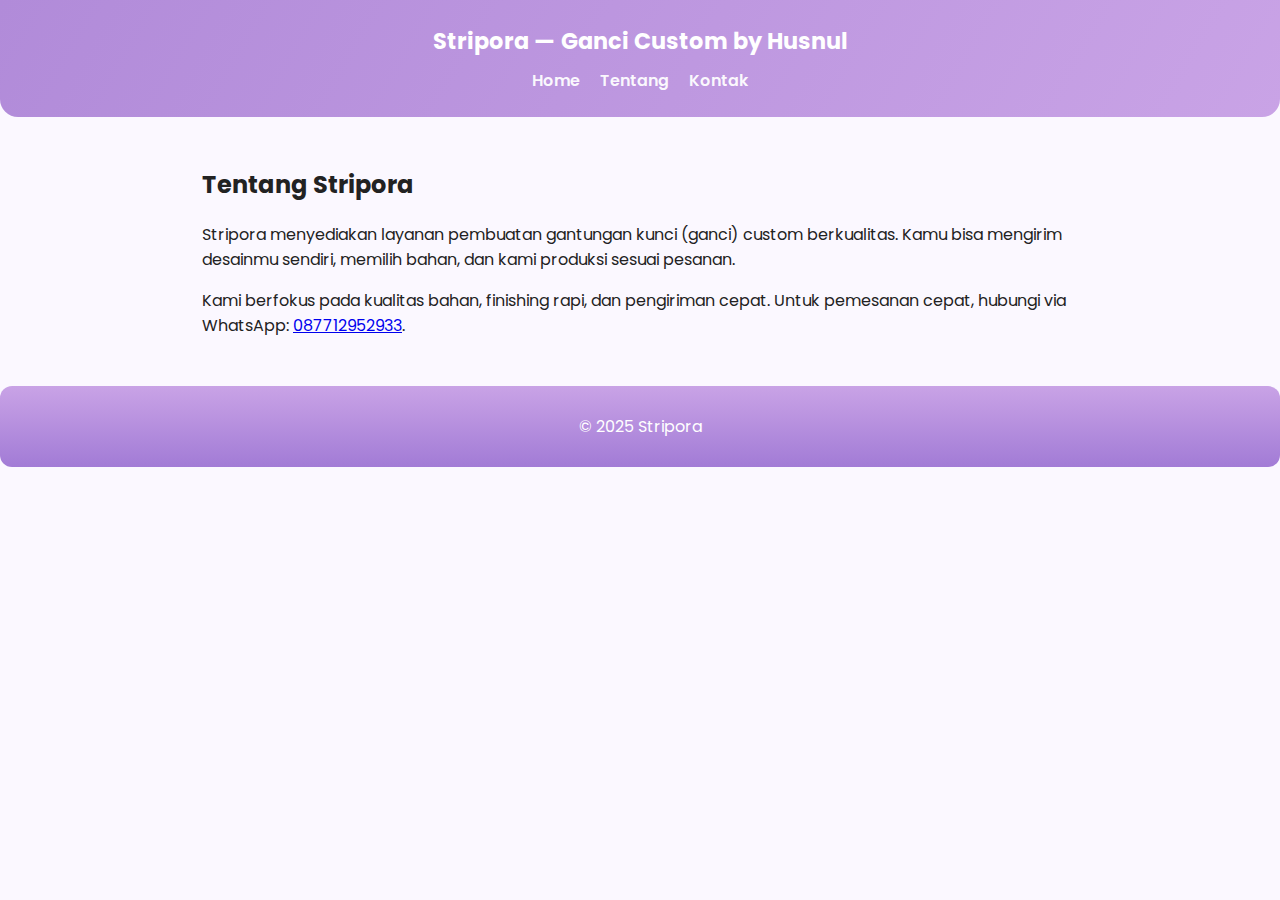
<file: about.html>
<!DOCTYPE html>
<html lang="id">
<head>
  <meta charset="utf-8"/>
  <meta name="viewport" content="width=device-width, initial-scale=1"/>
  <title>Tentang — Stripora</title>
  <link rel="stylesheet" href="style.css" />
</head>
<body>
  <header>
    <h1>Stripora — Ganci Custom by Husnul</h1>
    <nav class="nav">
      <a href="index.html">Home</a>
      <a href="about.html">Tentang</a>
      <a href="contact.html">Kontak</a>
    </nav>
  </header>
  <main class="container">
    <section class="about">
      <h2>Tentang Stripora</h2>
      <p>Stripora menyediakan layanan pembuatan gantungan kunci (ganci) custom berkualitas. Kamu bisa mengirim desainmu sendiri, memilih bahan, dan kami produksi sesuai pesanan.</p>
      <p>Kami berfokus pada kualitas bahan, finishing rapi, dan pengiriman cepat. Untuk pemesanan cepat, hubungi via WhatsApp: <a href="https://wa.me/628771295293">087712952933</a>.</p>
    </section>
  </main>
  <footer>
    <p>© 2025 Stripora</p>
  </footer>
</body>
</html>
</file>
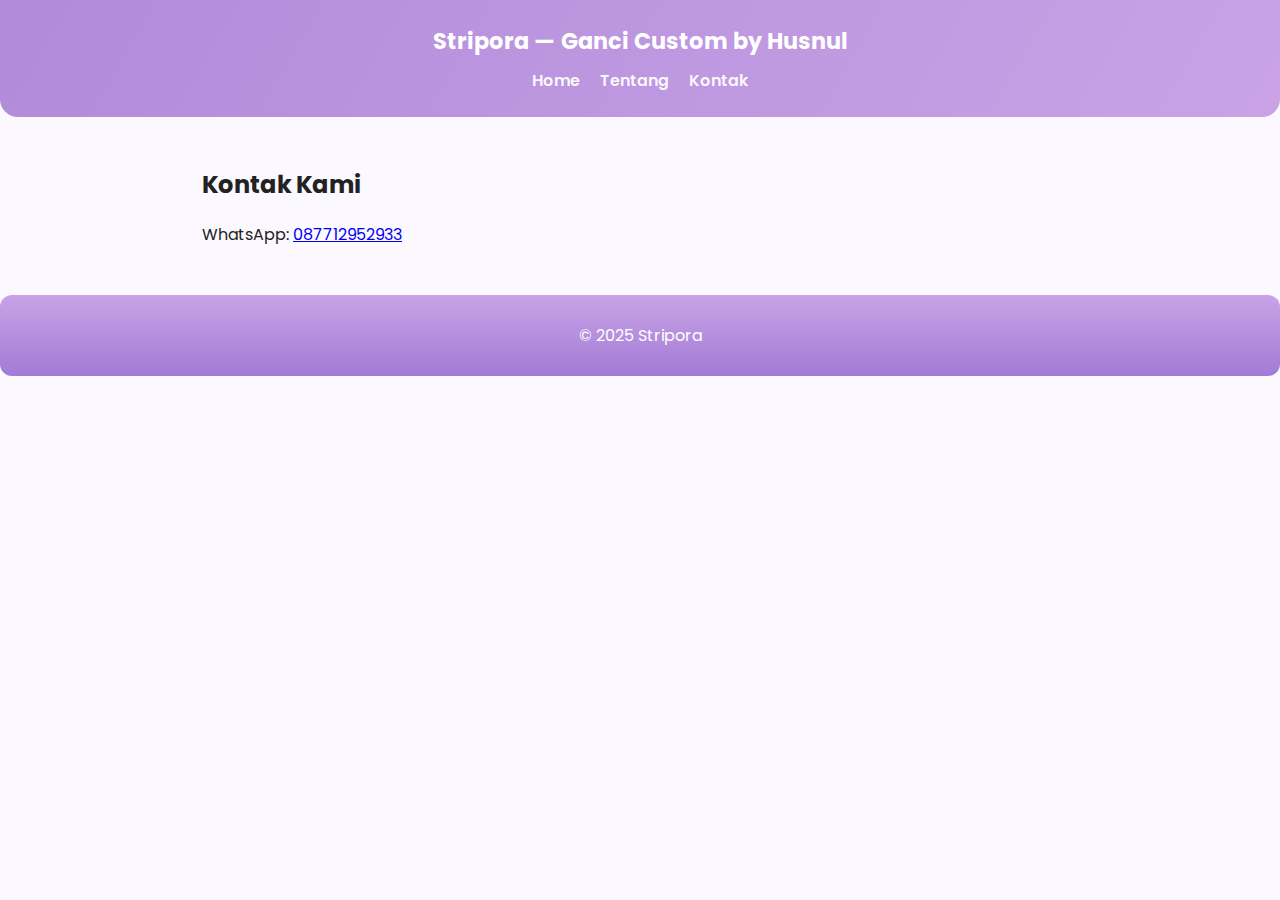
<file: contact.html>
<!DOCTYPE html>
<html lang="id">
<head>
  <meta charset="utf-8"/>
  <meta name="viewport" content="width=device-width, initial-scale=1"/>
  <title>Kontak — Stripora</title>
  <link rel="stylesheet" href="style.css" />
</head>
<body>
  <header>
    <h1>Stripora — Ganci Custom by Husnul</h1>
    <nav class="nav">
      <a href="index.html">Home</a>
      <a href="about.html">Tentang</a>
      <a href="contact.html">Kontak</a>
    </nav>
  </header>
  <main class="container">
    <section class="contact">
      <h2>Kontak Kami</h2>
      <p>WhatsApp: <a href="https://wa.me/628771295293">087712952933</a></p>
    </section>
  </main>
  <footer>
    <p>© 2025 Stripora</p>
  </footer>
</body>
</html>
</file>
<file: style.css>
@import url('https://fonts.googleapis.com/css2?family=Poppins:wght@300;400;600&display=swap');
:root{
  --bg:#fbf8ff;
  --card:#fff;
  --accent:#b18bd9; /* pastel purple */
  --accent-2:#c9a3e6;
  --muted:#6b6b6b;
}
*{box-sizing:border-box}
body{font-family:'Poppins',sans-serif;margin:0;background:var(--bg);color:#222}
header{background:linear-gradient(120deg,var(--accent),var(--accent-2));color:#fff;padding:24px;border-radius:0 0 18px 18px;text-align:center}
header h1{margin:0;font-size:1.4rem}
.nav{margin-top:10px}
.nav a{color:rgba(255,255,255,0.95);margin:0 8px;text-decoration:none;font-weight:600}
.container{max-width:900px;margin:18px auto;padding:12px}
.products-grid{display:flex;gap:18px;flex-wrap:wrap;justify-content:center}
.product{background:var(--card);border-radius:12px;padding:12px;width:220px;box-shadow:0 6px 20px rgba(0,0,0,0.06)}
.product img{width:100%;border-radius:8px;display:block}
#order{background:linear-gradient(180deg, rgba(255,255,255,0.6), rgba(255,255,255,0.95));padding:16px;border-radius:12px;margin-top:18px}
form input, form select, form textarea, form button{width:100%;margin:8px 0;padding:10px;border-radius:8px;border:1px solid #eee;font-size:0.95rem}
form button{background:var(--accent);color:#fff;border:none;cursor:pointer;font-weight:700;padding:12px}
.wa-link{display:inline-block;padding:10px 16px;background:#25D366;color:#fff;border-radius:10px;text-decoration:none;font-weight:700}
footer{padding:12px;text-align:center;color:#fff;background:linear-gradient(180deg,var(--accent-2),#a27bd6);margin-top:20px;border-radius:12px}
@media(max-width:600px){.product{width:160px}header h1{font-size:1.1rem}}
</file>
